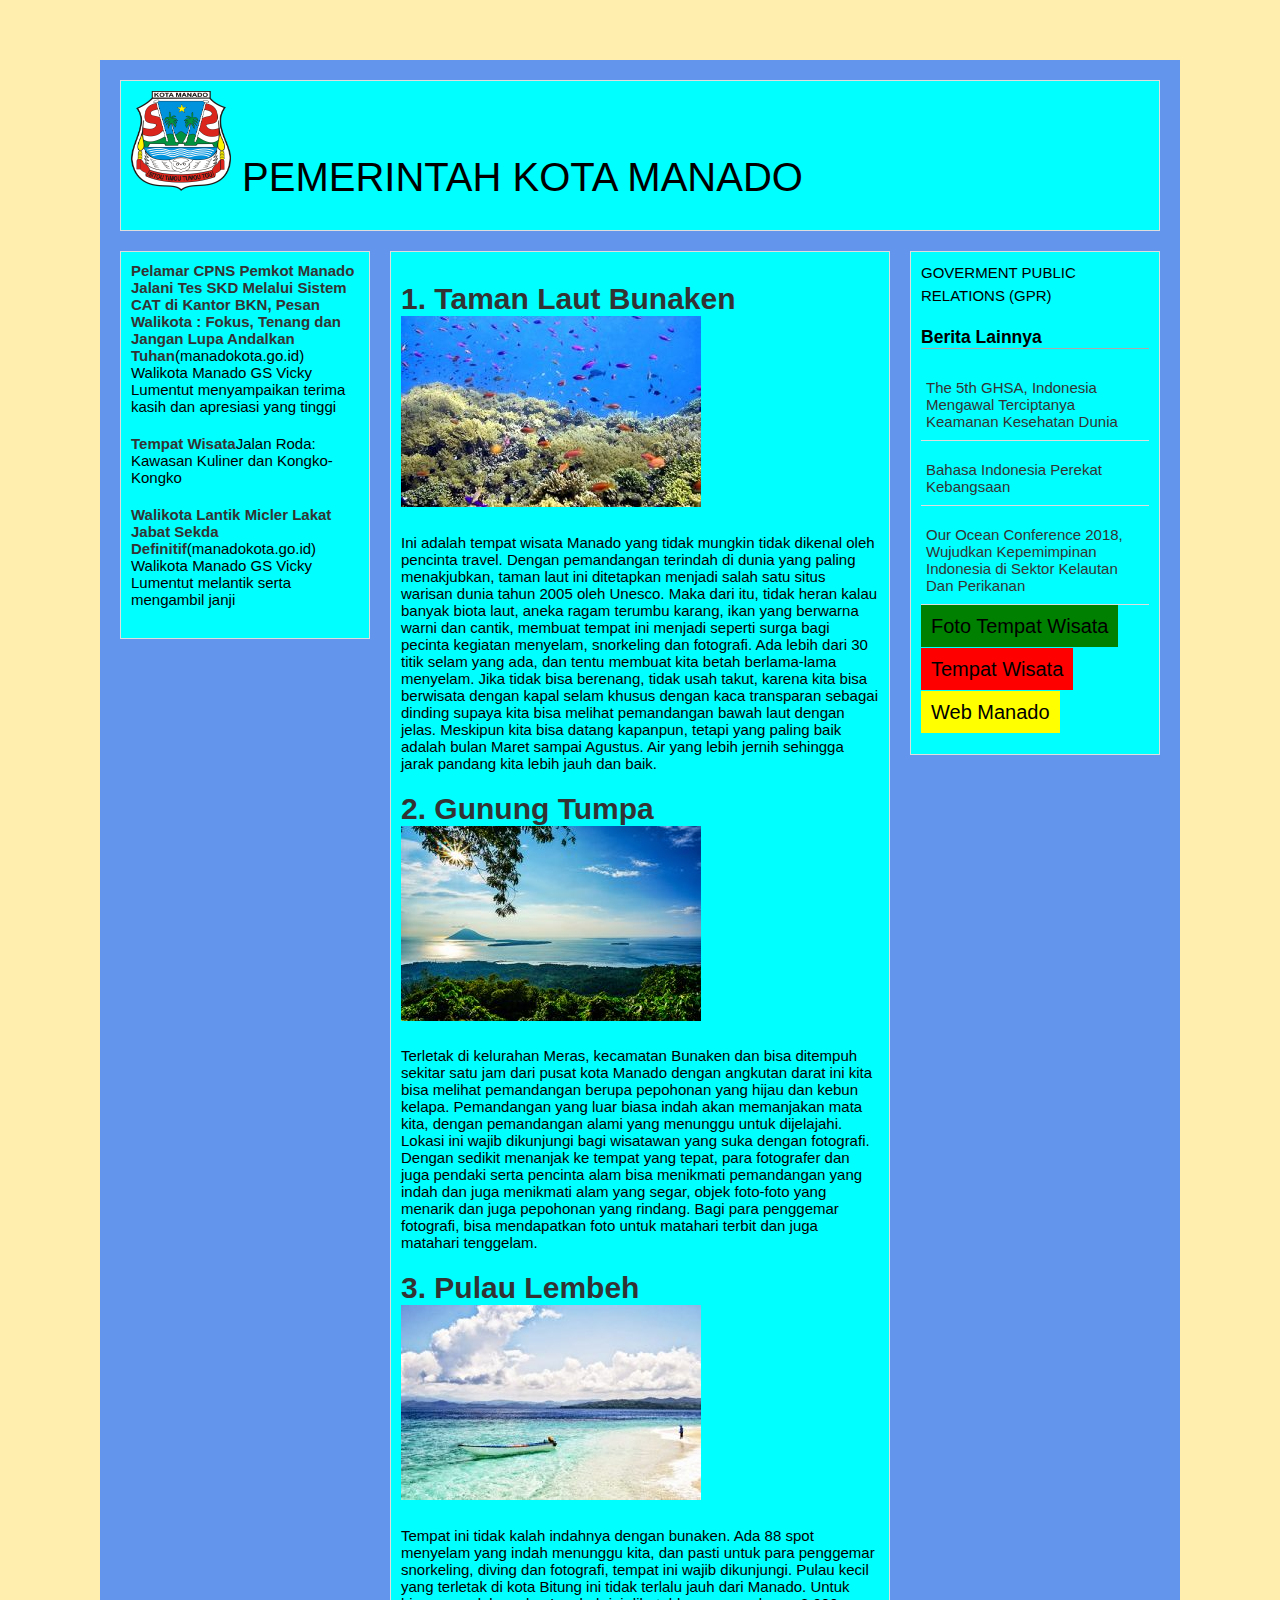
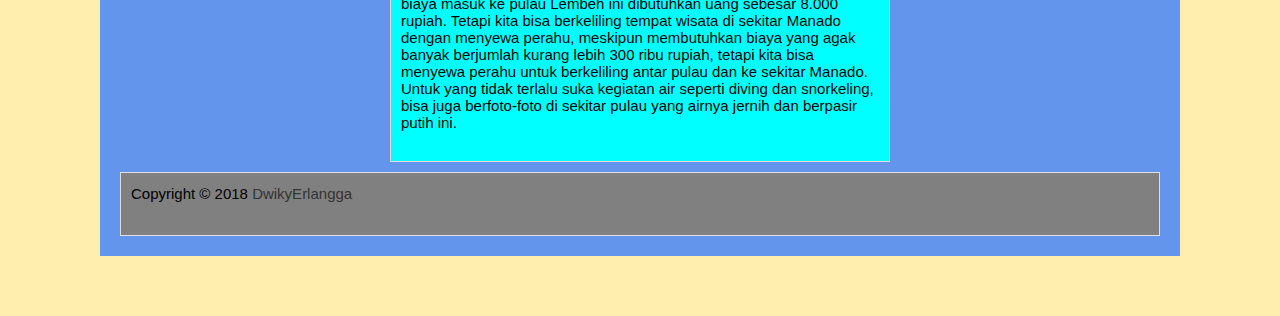
<file: Galeri.html>
<!DOCTYPE html>
<html lang="en">
<head>
	<meta charset="UTF-8">
	<title>Web Government</title>
	<meta name="viewport" content="width=device-width, initial-scale=1.0">
	<link rel="stylesheet" href="ssss.css">
</head>
<body>
	

<div class="container">
	
        <div class="header">
                <img src="logo.png" width="100px" height="100px" alt="">
                PEMERINTAH
                KOTA MANADO</P>
        </div> <!--/ .header -->

	<div class="main">
		
		<div class="left">
                <strong><a href="index.html" target="_blank">Pelamar CPNS Pemkot Manado Jalani Tes SKD Melalui Sistem CAT di Kantor BKN, Pesan Walikota : Fokus, Tenang dan Jangan Lupa Andalkan Tuhan</a></strong>(manadokota.go.id) Walikota Manado GS Vicky Lumentut menyampaikan terima kasih dan apresiasi yang tinggi</p>
			<strong><a href="Tempatwisata.html" target="_blank">Tempat Wisata</a></strong>Jalan Roda: Kawasan Kuliner dan Kongko-Kongko</p>
            <strong><a href="index3.html" target="_blank">Walikota Lantik Micler Lakat Jabat Sekda Definitif</a></strong>(manadokota.go.id) Walikota Manado GS Vicky Lumentut melantik serta mengambil janji</p>
        </div> <!--/ .header -->

		<div class="middle">
            <p><a > <h1>1. Taman Laut Bunaken</h1></a>
                <p><img src="bunaken.jpg" alt=""></p> Ini adalah tempat wisata Manado yang tidak mungkin tidak dikenal oleh pencinta travel. Dengan pemandangan terindah di dunia yang paling menakjubkan, taman laut ini ditetapkan menjadi salah satu situs warisan dunia tahun 2005 oleh Unesco. Maka dari itu, tidak heran kalau banyak biota laut, aneka ragam terumbu karang, ikan yang berwarna warni dan cantik, membuat tempat ini menjadi seperti surga bagi pecinta kegiatan menyelam, snorkeling dan fotografi.

                Ada lebih dari 30 titik selam yang ada, dan tentu membuat kita betah berlama-lama menyelam. Jika tidak bisa berenang, tidak usah takut, karena kita bisa berwisata dengan kapal selam khusus dengan kaca transparan sebagai dinding supaya kita bisa melihat pemandangan bawah laut dengan jelas. Meskipun kita bisa datang kapanpun, tetapi yang paling baik adalah bulan Maret sampai Agustus. Air yang lebih jernih sehingga jarak pandang kita lebih jauh dan baik.
            </p>
            <p><a > <h1>2. Gunung Tumpa</h1></a>
                <p><img src="gunungtumpa.jpg" alt=""></p> Terletak di kelurahan Meras, kecamatan Bunaken dan bisa ditempuh sekitar satu jam dari pusat kota Manado dengan angkutan darat ini kita bisa melihat pemandangan berupa pepohonan yang hijau dan kebun kelapa. Pemandangan yang luar biasa indah akan memanjakan mata kita, dengan pemandangan alami yang menunggu untuk dijelajahi.

                Lokasi ini wajib dikunjungi bagi wisatawan yang suka dengan fotografi. Dengan sedikit menanjak ke tempat yang tepat, para fotografer dan juga pendaki serta pencinta alam bisa menikmati pemandangan yang indah dan juga menikmati alam yang segar, objek foto-foto yang menarik dan juga pepohonan yang rindang. Bagi para penggemar fotografi, bisa mendapatkan foto untuk matahari terbit dan juga matahari tenggelam.     
             </p>
             <p><a > <h1>3. Pulau Lembeh</h1></a>
                <p><img src="pulaulembeh.jpg" alt=""></p>Tempat ini tidak kalah indahnya dengan bunaken. Ada 88 spot menyelam yang indah menunggu kita, dan pasti untuk para penggemar snorkeling, diving dan fotografi, tempat ini wajib dikunjungi. Pulau kecil yang terletak di kota Bitung ini tidak terlalu jauh dari Manado. Untuk biaya masuk ke pulau Lembeh ini dibutuhkan uang sebesar 8.000 rupiah.

                Tetapi kita bisa berkeliling tempat wisata di sekitar Manado dengan menyewa perahu, meskipun membutuhkan biaya yang agak banyak berjumlah kurang lebih 300 ribu rupiah, tetapi kita bisa menyewa perahu untuk berkeliling antar pulau dan ke sekitar Manado. Untuk yang tidak terlalu suka kegiatan air seperti diving dan snorkeling, bisa juga berfoto-foto di sekitar pulau yang airnya jernih dan berpasir putih ini.
            </p>
             
            	</div> <!--/ .middle -->

		<div class="right">
			<p>GOVERMENT PUBLIC RELATIONS (GPR)</p>
			<h3>Berita Lainnya</h3>
			<p>
                <ul>
					<li><a href="index4.html">The 5th GHSA, Indonesia Mengawal Terciptanya Keamanan Kesehatan Dunia</a></li>
					<li><a href="index5.html">Bahasa Indonesia Perekat Kebangsaan</a></li>
					<li><a href="index6.html">Our Ocean Conference 2018, Wujudkan Kepemimpinan Indonesia di Sektor Kelautan Dan Perikanan</a></li>
			</ul>
			<div class="flex">
				<a href="Galeri.html" class="galeri">Foto Tempat Wisata</a></p>
				<a href="Tempatwisata.html" class="galeri">Tempat Wisata</a></p>
				<a href="http://www.manadokota.go.id/" class="galeri">Web Manado</a>
			</div>
			</p>
		</div> <!--/ .right -->

	</div> <!--/ .main -->

	<div class="footer">
		<p>Copyright &copy; 2018 <a href="http://www.tutorial-webdesign.com">DwikyErlangga</a></p>
	</div> <!--/ .footer -->
 
</div>

</body>
</html>
</file>
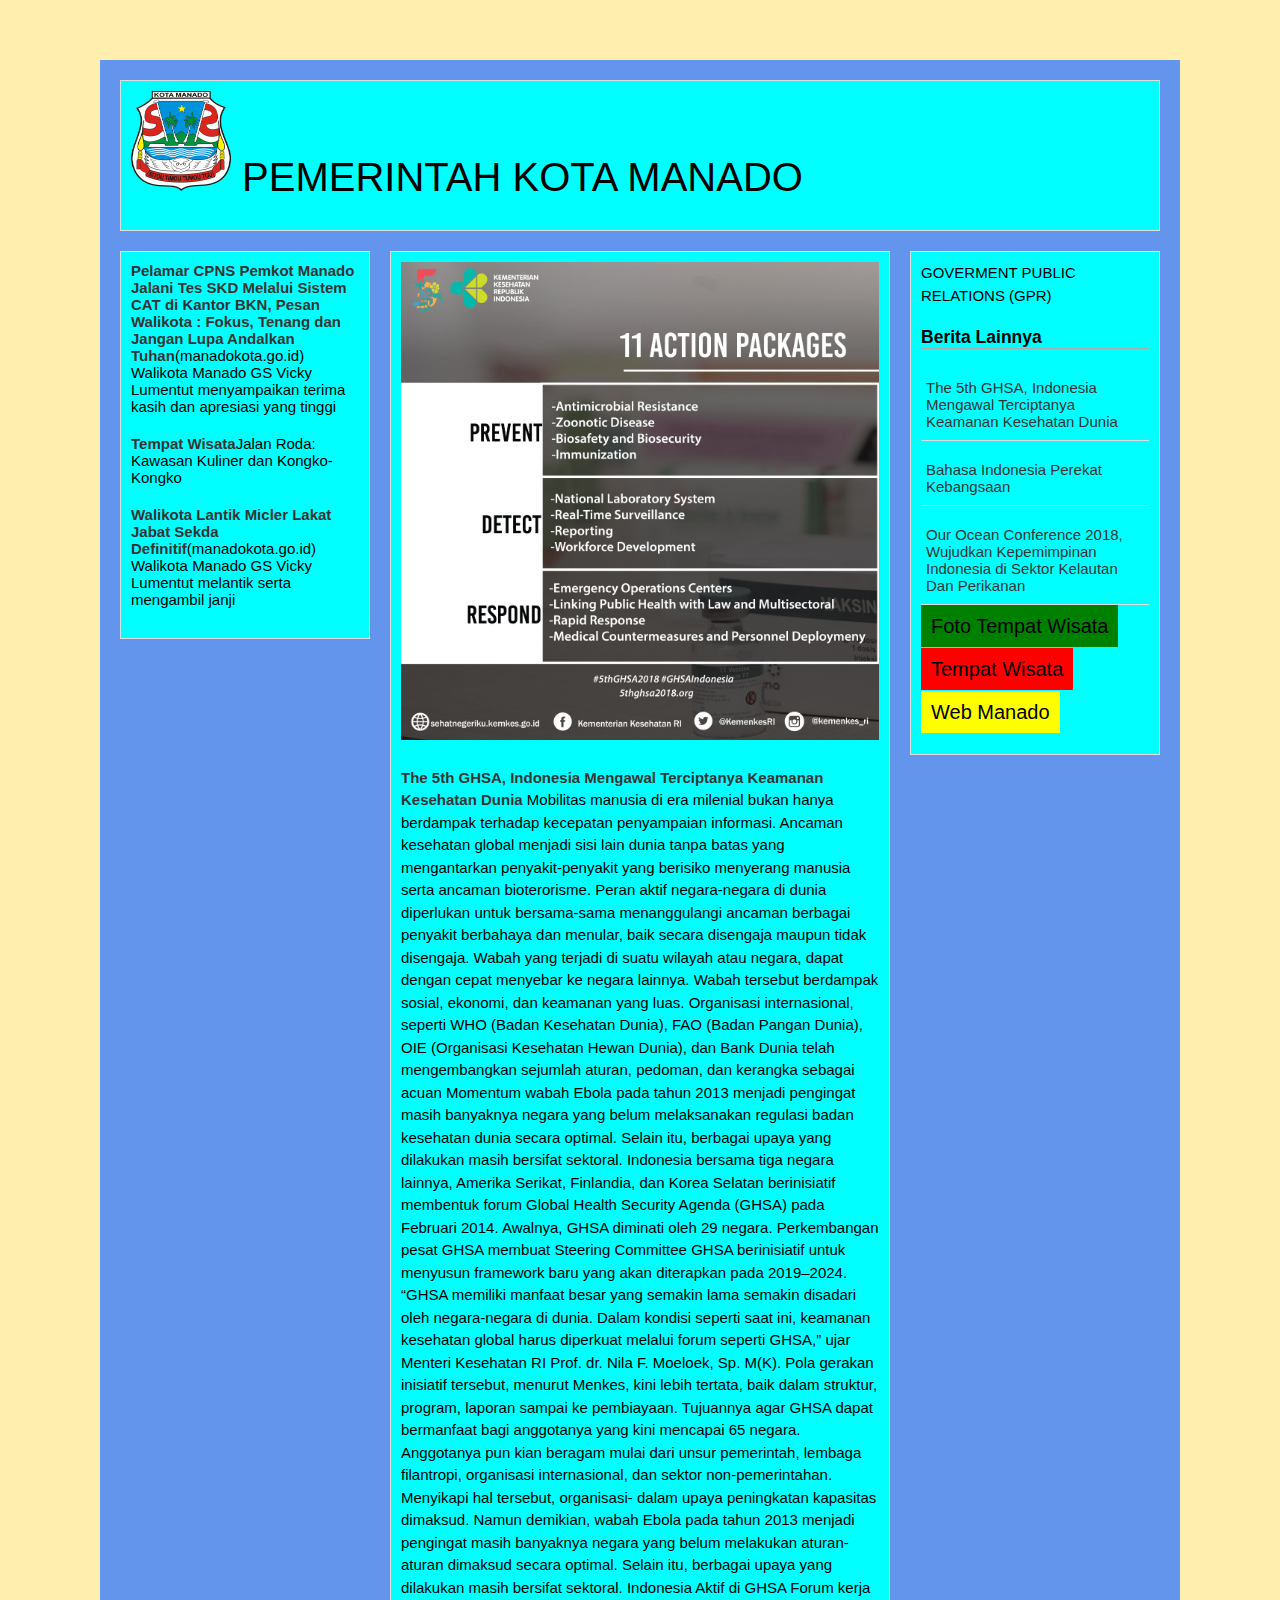
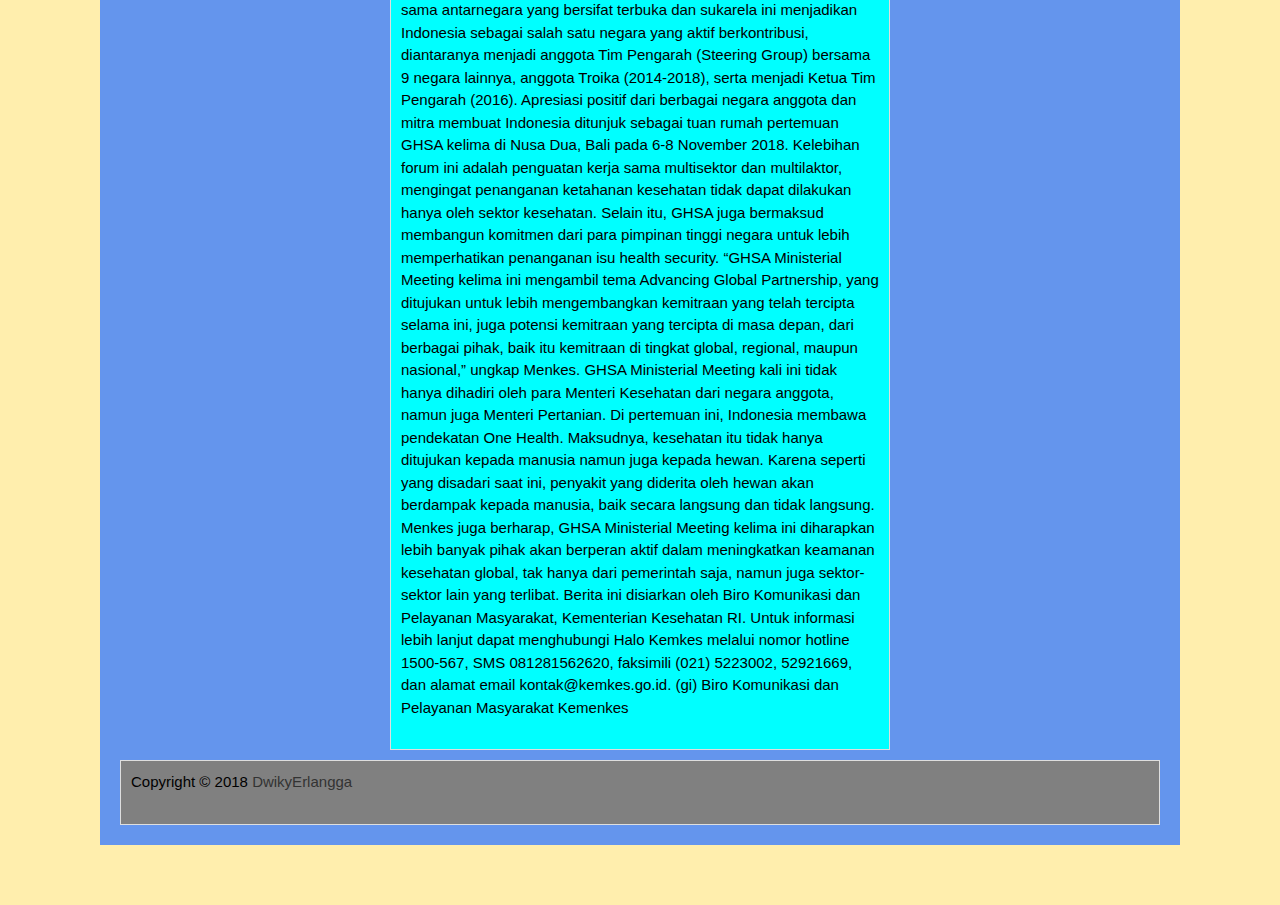
<file: index4.html>
<!DOCTYPE html>
<html lang="en">
<head>
	<meta charset="UTF-8">
	<title>Web Government</title>
	<meta name="viewport" content="width=device-width, initial-scale=1.0">
	<link rel="stylesheet" href="ssss.css">
</head>
<body>
	

<div class="container">
	
        <div class="header">
                <img src="logo.png" width="100px" height="100px" alt="">
                PEMERINTAH
                KOTA MANADO</P>
        </div> <!--/ .header -->

	<div class="main">
		
		<div class="left">
                <strong><a href="index.html" target="_blank">Pelamar CPNS Pemkot Manado Jalani Tes SKD Melalui Sistem CAT di Kantor BKN, Pesan Walikota : Fokus, Tenang dan Jangan Lupa Andalkan Tuhan</a></strong>(manadokota.go.id) Walikota Manado GS Vicky Lumentut menyampaikan terima kasih dan apresiasi yang tinggi</p>
			<strong><a href="Tempatwisata.html" target="_blank">Tempat Wisata</a></strong>Jalan Roda: Kawasan Kuliner dan Kongko-Kongko</p>
            <strong><a href="index3.html" target="_blank">Walikota Lantik Micler Lakat Jabat Sekda Definitif</a></strong>(manadokota.go.id) Walikota Manado GS Vicky Lumentut melantik serta mengambil janji</p>
        </div> <!--/ .header -->

		<div class="middle">
				<p><img src="Foto5.jpeg" alt=""></p>
			<p><a href="index4.html">The 5th GHSA, Indonesia Mengawal Terciptanya Keamanan Kesehatan Dunia</a> Mobilitas manusia di era milenial bukan hanya berdampak terhadap kecepatan penyampaian informasi. Ancaman kesehatan global menjadi sisi lain dunia tanpa batas yang mengantarkan penyakit-penyakit yang berisiko menyerang manusia serta ancaman bioterorisme.

                Peran aktif negara-negara di dunia diperlukan untuk bersama-sama menanggulangi ancaman berbagai penyakit berbahaya dan menular, baik secara disengaja maupun  tidak disengaja. Wabah yang terjadi di suatu wilayah atau negara, dapat dengan cepat menyebar ke negara lainnya.
                
                Wabah tersebut berdampak sosial, ekonomi, dan keamanan yang luas. Organisasi internasional, seperti WHO (Badan Kesehatan Dunia), FAO (Badan Pangan Dunia), OIE (Organisasi Kesehatan Hewan Dunia), dan Bank Dunia telah mengembangkan sejumlah aturan, pedoman, dan kerangka sebagai acuan
                
                Momentum wabah Ebola pada tahun 2013 menjadi pengingat masih banyaknya negara yang belum melaksanakan regulasi badan kesehatan dunia secara optimal. Selain itu, berbagai upaya yang dilakukan masih bersifat sektoral.
                
                Indonesia bersama tiga negara lainnya, Amerika Serikat, Finlandia, dan Korea Selatan berinisiatif membentuk forum Global Health Security Agenda (GHSA) pada Februari 2014. Awalnya, GHSA diminati oleh 29 negara. Perkembangan pesat GHSA membuat  Steering Committee GHSA berinisiatif untuk menyusun  framework baru yang akan diterapkan  pada 2019–2024.
                
                “GHSA memiliki manfaat besar yang semakin lama semakin disadari oleh negara-negara di dunia. Dalam kondisi seperti saat ini, keamanan kesehatan global harus diperkuat melalui forum seperti GHSA,” ujar Menteri Kesehatan RI Prof. dr. Nila F. Moeloek, Sp. M(K).
                
                Pola gerakan inisiatif tersebut, menurut Menkes, kini lebih tertata, baik dalam struktur, program, laporan sampai ke pembiayaan. Tujuannya agar GHSA dapat bermanfaat bagi anggotanya yang kini mencapai 65 negara. Anggotanya pun kian beragam mulai dari unsur pemerintah, lembaga filantropi, organisasi internasional, dan sektor non-pemerintahan.
                
                Menyikapi hal tersebut, organisasi- dalam upaya peningkatan kapasitas dimaksud. Namun demikian, wabah Ebola pada tahun 2013 menjadi pengingat masih banyaknya negara yang belum melakukan aturan-aturan dimaksud secara optimal. Selain itu, berbagai upaya yang dilakukan masih bersifat sektoral.
                
                 
                
                 
                
                Indonesia Aktif di GHSA
                
                Forum kerja sama antarnegara yang bersifat terbuka dan sukarela ini menjadikan Indonesia sebagai salah satu negara yang aktif berkontribusi, diantaranya menjadi anggota Tim Pengarah (Steering Group) bersama 9 negara lainnya, anggota Troika (2014-2018), serta menjadi Ketua Tim Pengarah (2016).
                
                Apresiasi positif dari berbagai negara anggota dan mitra membuat Indonesia ditunjuk sebagai tuan rumah pertemuan GHSA kelima di Nusa Dua, Bali pada 6-8 November 2018.
                
                Kelebihan forum ini adalah penguatan kerja sama multisektor dan multilaktor, mengingat penanganan ketahanan kesehatan tidak dapat dilakukan hanya oleh sektor kesehatan. Selain itu, GHSA juga bermaksud membangun komitmen dari para pimpinan tinggi negara untuk lebih memperhatikan penanganan isu health security.
                
                “GHSA Ministerial Meeting kelima ini mengambil tema Advancing Global Partnership, yang ditujukan untuk lebih mengembangkan kemitraan  yang telah tercipta selama ini, juga potensi kemitraan yang tercipta di masa depan, dari berbagai pihak, baik itu kemitraan  di tingkat global, regional, maupun  nasional,” ungkap Menkes.
                
                GHSA Ministerial Meeting kali ini tidak hanya dihadiri oleh para Menteri Kesehatan dari negara anggota, namun juga Menteri Pertanian.  Di pertemuan ini, Indonesia membawa pendekatan One Health. Maksudnya, kesehatan itu tidak hanya ditujukan kepada manusia namun juga kepada hewan. Karena seperti yang disadari saat ini, penyakit yang diderita oleh hewan akan berdampak kepada manusia, baik secara langsung dan tidak langsung.
                
                Menkes juga berharap, GHSA Ministerial Meeting kelima ini diharapkan lebih banyak pihak akan berperan aktif dalam meningkatkan keamanan kesehatan global, tak hanya dari pemerintah saja, namun juga sektor-sektor lain yang terlibat.
                
                Berita ini disiarkan oleh Biro Komunikasi dan Pelayanan Masyarakat, Kementerian Kesehatan RI. Untuk informasi lebih lanjut dapat menghubungi Halo Kemkes melalui nomor hotline 1500-567, SMS 081281562620, faksimili (021) 5223002, 52921669, dan alamat email kontak@kemkes.go.id. (gi)
                
                Biro Komunikasi dan Pelayanan Masyarakat Kemenkes
		</div> <!--/ .middle -->

		<div class="right">
			<p>GOVERMENT PUBLIC RELATIONS (GPR)</p>
			<h3>Berita Lainnya</h3>
			<p>
                <ul>
					<li><a href="index4.html">The 5th GHSA, Indonesia Mengawal Terciptanya Keamanan Kesehatan Dunia</a></li>
					<li><a href="index5.html">Bahasa Indonesia Perekat Kebangsaan</a></li>
					<li><a href="index6.html">Our Ocean Conference 2018, Wujudkan Kepemimpinan Indonesia di Sektor Kelautan Dan Perikanan</a></li>
                        </ul>
                        <div class="flex">
				<a href="Galeri.html" class="galeri">Foto Tempat Wisata</a></p>
				<a href="Tempatwisata.html" class="galeri">Tempat Wisata</a></p>
				<a href="http://www.manadokota.go.id/" class="galeri">Web Manado</a>
			</div>
			</p>
		</div> <!--/ .right -->

	</div> <!--/ .main -->

	<div class="footer">
		<p>Copyright &copy; 2018 <a href="http://www.tutorial-webdesign.com">DwikyErlangga</a></p>
	</div> <!--/ .footer -->
 
</div>

</body>
</html>
</file>
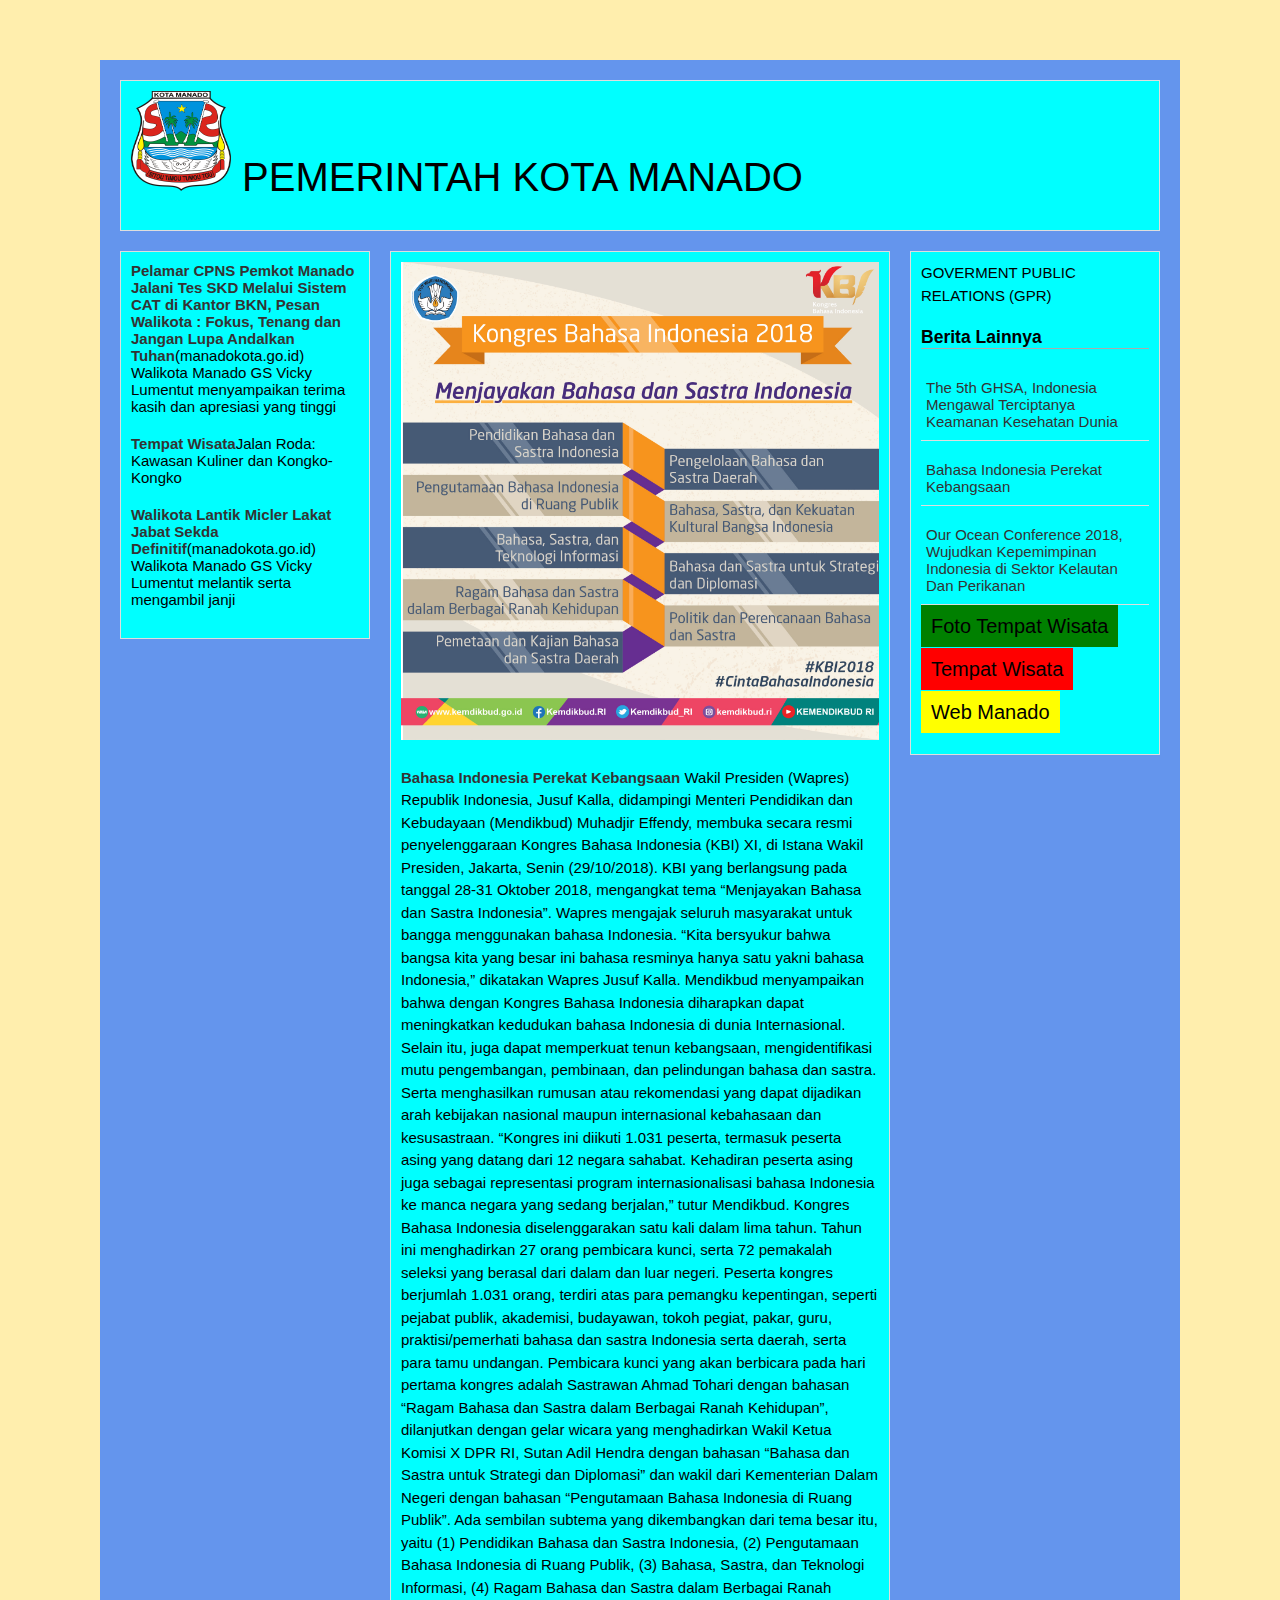
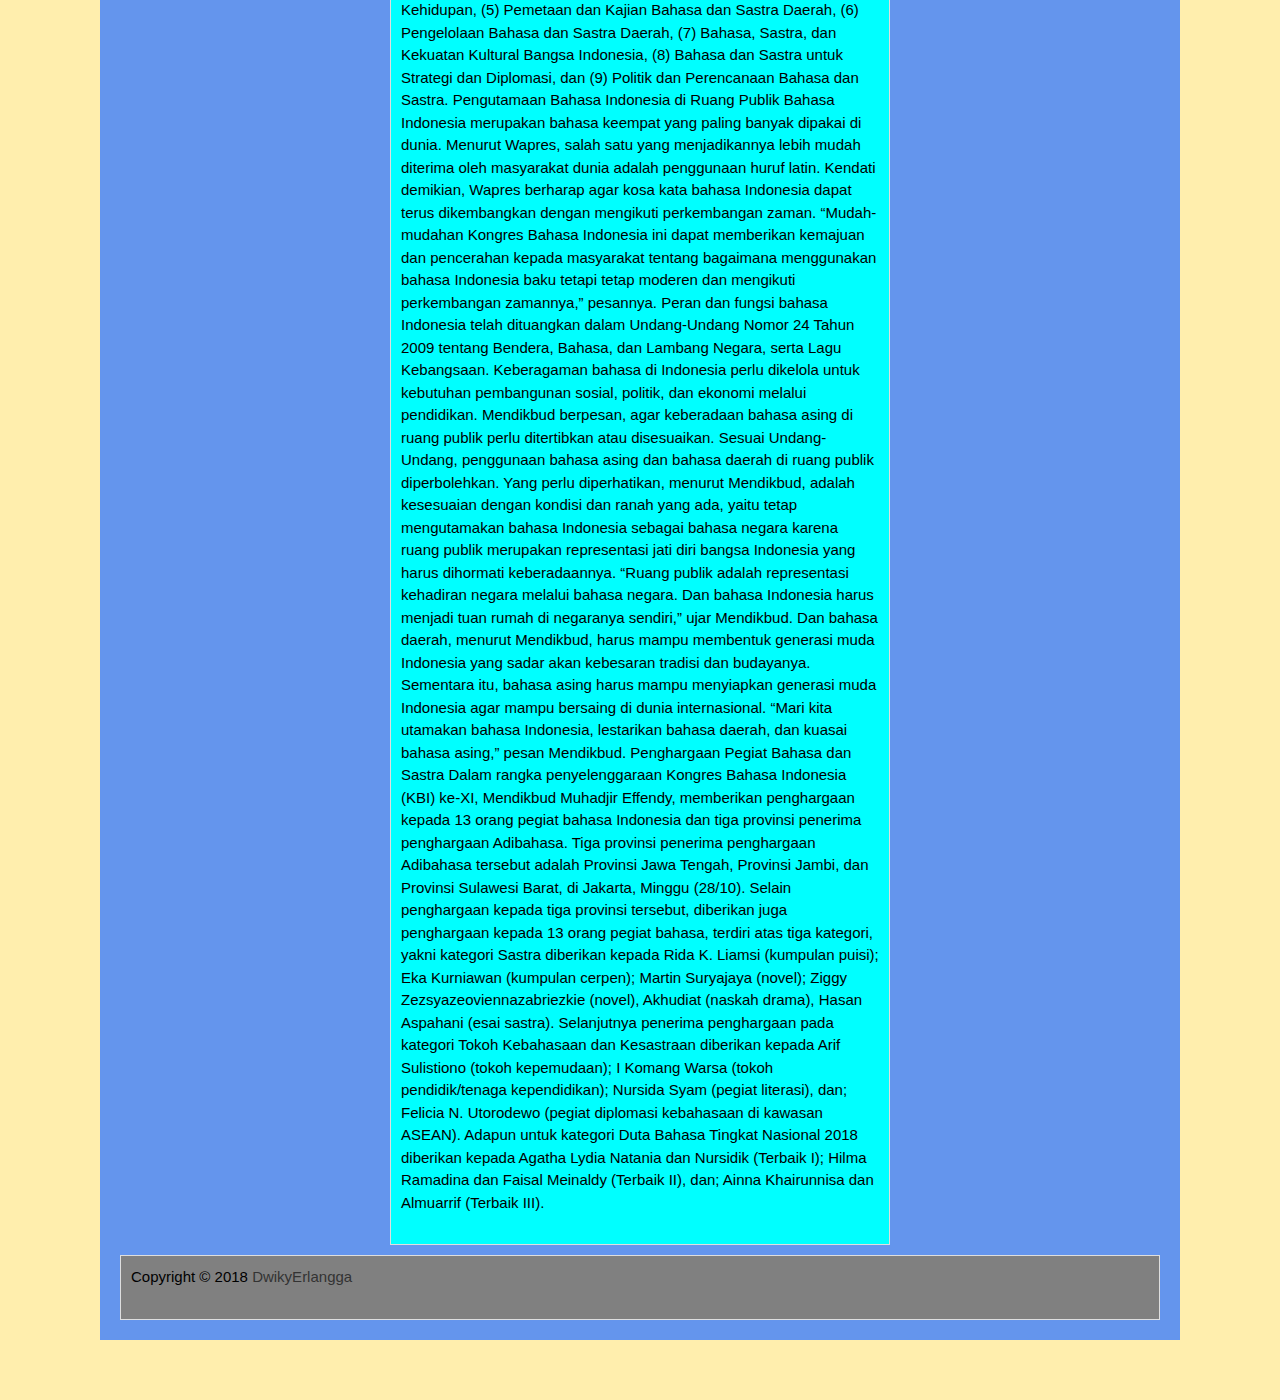
<file: index5.html>
<!DOCTYPE html>
<html lang="en">
<head>
	<meta charset="UTF-8">
	<title>Web Government</title>
	<meta name="viewport" content="width=device-width, initial-scale=1.0">
	<link rel="stylesheet" href="ssss.css">
</head>
<body>
	

<div class="container">
	
        <div class="header">
                <img src="logo.png" width="100px" height="100px" alt="">
                PEMERINTAH
                KOTA MANADO</P>
        </div> <!--/ .header -->

	<div class="main">
		
		<div class="left">
                <strong><a href="index.html" target="_blank">Pelamar CPNS Pemkot Manado Jalani Tes SKD Melalui Sistem CAT di Kantor BKN, Pesan Walikota : Fokus, Tenang dan Jangan Lupa Andalkan Tuhan</a></strong>(manadokota.go.id) Walikota Manado GS Vicky Lumentut menyampaikan terima kasih dan apresiasi yang tinggi</p>
			<strong><a href="Tempatwisata.html" target="_blank">Tempat Wisata</a></strong>Jalan Roda: Kawasan Kuliner dan Kongko-Kongko</p>
            <strong><a href="index3.html" target="_blank">Walikota Lantik Micler Lakat Jabat Sekda Definitif</a></strong>(manadokota.go.id) Walikota Manado GS Vicky Lumentut melantik serta mengambil janji</p>
        </div> <!--/ .header -->

		<div class="middle">
				<p><img src="Foto6.jpg" alt=""></p>
			<p><a href="index5.html">Bahasa Indonesia Perekat Kebangsaan</a> Wakil Presiden (Wapres) Republik Indonesia, Jusuf Kalla, didampingi Menteri Pendidikan dan Kebudayaan (Mendikbud) Muhadjir Effendy, membuka secara resmi penyelenggaraan Kongres Bahasa Indonesia (KBI) XI, di Istana Wakil Presiden, Jakarta, Senin (29/10/2018). KBI yang berlangsung pada tanggal 28-31 Oktober 2018, mengangkat tema “Menjayakan Bahasa dan Sastra Indonesia”. Wapres mengajak seluruh masyarakat untuk bangga menggunakan bahasa Indonesia.

                “Kita bersyukur bahwa bangsa kita yang besar ini bahasa resminya hanya satu yakni bahasa Indonesia,” dikatakan Wapres Jusuf Kalla.
                
                Mendikbud menyampaikan bahwa dengan Kongres Bahasa Indonesia diharapkan dapat meningkatkan kedudukan bahasa Indonesia di dunia Internasional. Selain itu, juga dapat memperkuat tenun kebangsaan, mengidentifikasi mutu pengembangan, pembinaan, dan pelindungan bahasa dan sastra. Serta menghasilkan rumusan atau rekomendasi yang dapat dijadikan arah kebijakan nasional maupun internasional kebahasaan dan kesusastraan.
                
                “Kongres ini diikuti 1.031 peserta, termasuk peserta asing yang datang dari 12 negara sahabat. Kehadiran peserta asing juga sebagai representasi program internasionalisasi bahasa Indonesia ke manca negara yang sedang berjalan,” tutur Mendikbud.
                
                Kongres Bahasa Indonesia diselenggarakan satu kali dalam lima tahun. Tahun ini menghadirkan 27 orang pembicara kunci, serta 72 pemakalah seleksi yang berasal dari dalam dan luar negeri. Peserta kongres berjumlah 1.031 orang, terdiri atas para pemangku kepentingan, seperti pejabat publik, akademisi, budayawan, tokoh pegiat, pakar, guru, praktisi/pemerhati bahasa dan sastra Indonesia serta daerah, serta para tamu undangan.
                
                Pembicara kunci yang akan berbicara pada hari pertama kongres adalah Sastrawan Ahmad Tohari dengan bahasan “Ragam Bahasa dan Sastra dalam Berbagai Ranah Kehidupan”, dilanjutkan dengan gelar wicara yang menghadirkan Wakil Ketua Komisi X DPR RI, Sutan Adil Hendra dengan bahasan “Bahasa dan Sastra untuk Strategi dan Diplomasi” dan wakil dari Kementerian Dalam Negeri dengan bahasan “Pengutamaan Bahasa Indonesia di Ruang Publik”.
                
                Ada sembilan subtema yang dikembangkan dari tema besar itu, yaitu (1) Pendidikan Bahasa dan Sastra Indonesia, (2) Pengutamaan Bahasa Indonesia di Ruang Publik, (3) Bahasa, Sastra, dan Teknologi Informasi, (4) Ragam Bahasa dan Sastra dalam Berbagai Ranah Kehidupan, (5) Pemetaan dan Kajian Bahasa dan Sastra Daerah, (6) Pengelolaan Bahasa dan Sastra Daerah, (7) Bahasa, Sastra, dan Kekuatan Kultural Bangsa Indonesia, (8) Bahasa dan Sastra untuk Strategi dan Diplomasi, dan (9) Politik dan Perencanaan Bahasa dan Sastra.
                
                 
                
                Pengutamaan Bahasa Indonesia di Ruang Publik
                
                Bahasa Indonesia merupakan bahasa keempat yang paling banyak dipakai di dunia. Menurut Wapres, salah satu yang menjadikannya lebih mudah diterima oleh masyarakat dunia adalah penggunaan huruf latin. Kendati demikian, Wapres berharap agar kosa kata bahasa Indonesia dapat terus dikembangkan dengan mengikuti perkembangan zaman. “Mudah-mudahan Kongres Bahasa Indonesia ini dapat memberikan kemajuan dan pencerahan kepada masyarakat tentang bagaimana menggunakan bahasa Indonesia baku tetapi tetap moderen dan mengikuti perkembangan zamannya,” pesannya.
                
                Peran dan fungsi bahasa Indonesia telah dituangkan dalam Undang-Undang Nomor 24 Tahun 2009 tentang Bendera, Bahasa, dan Lambang Negara, serta Lagu Kebangsaan. Keberagaman bahasa di Indonesia perlu dikelola untuk kebutuhan pembangunan sosial, politik, dan ekonomi melalui pendidikan. Mendikbud berpesan, agar keberadaan bahasa asing di ruang publik perlu ditertibkan atau disesuaikan.
                
                Sesuai Undang-Undang, penggunaan bahasa asing dan bahasa daerah di ruang publik diperbolehkan. Yang perlu diperhatikan, menurut Mendikbud, adalah kesesuaian dengan kondisi dan ranah yang ada, yaitu tetap mengutamakan bahasa Indonesia sebagai bahasa negara karena ruang publik merupakan representasi jati diri bangsa Indonesia yang harus dihormati keberadaannya. “Ruang publik adalah representasi kehadiran negara melalui bahasa negara. Dan bahasa Indonesia harus menjadi tuan rumah di negaranya sendiri,” ujar Mendikbud.
                
                Dan bahasa daerah, menurut Mendikbud, harus mampu membentuk generasi muda Indonesia yang sadar akan kebesaran tradisi dan budayanya. Sementara itu, bahasa asing harus mampu menyiapkan generasi muda Indonesia agar mampu bersaing di dunia internasional.
                
                “Mari kita utamakan bahasa Indonesia, lestarikan bahasa daerah, dan kuasai bahasa asing,” pesan Mendikbud.
                
                 
                
                Penghargaan Pegiat Bahasa dan Sastra
                
                Dalam rangka penyelenggaraan Kongres Bahasa Indonesia (KBI) ke-XI, Mendikbud Muhadjir Effendy, memberikan penghargaan kepada 13 orang pegiat bahasa Indonesia dan tiga provinsi penerima penghargaan Adibahasa. Tiga provinsi penerima penghargaan Adibahasa tersebut adalah Provinsi Jawa Tengah, Provinsi Jambi, dan Provinsi Sulawesi Barat, di Jakarta, Minggu (28/10). 
                
                Selain penghargaan kepada tiga provinsi tersebut, diberikan juga penghargaan kepada 13 orang pegiat bahasa, terdiri atas tiga kategori, yakni kategori Sastra diberikan kepada Rida K. Liamsi (kumpulan puisi); Eka Kurniawan (kumpulan cerpen); Martin Suryajaya (novel); Ziggy Zezsyazeoviennazabriezkie (novel), Akhudiat (naskah drama), Hasan Aspahani (esai sastra).
                
                Selanjutnya penerima penghargaan pada kategori Tokoh Kebahasaan dan Kesastraan diberikan kepada Arif Sulistiono (tokoh kepemudaan); I Komang Warsa (tokoh pendidik/tenaga kependidikan); Nursida Syam (pegiat literasi), dan; Felicia N. Utorodewo (pegiat diplomasi kebahasaan di kawasan ASEAN). Adapun untuk kategori Duta Bahasa Tingkat Nasional 2018 diberikan kepada Agatha Lydia Natania dan Nursidik (Terbaik I); Hilma Ramadina dan Faisal Meinaldy (Terbaik II), dan; Ainna Khairunnisa dan Almuarrif (Terbaik III).
		</div> <!--/ .middle -->

		<div class="right">
			<p>GOVERMENT PUBLIC RELATIONS (GPR)</p>
			<h3>Berita Lainnya</h3>
			<p>
                <ul>
					<li><a href="index4.html">The 5th GHSA, Indonesia Mengawal Terciptanya Keamanan Kesehatan Dunia</a></li>
					<li><a href="index5.html">Bahasa Indonesia Perekat Kebangsaan</a></li>
					<li><a href="index6.html">Our Ocean Conference 2018, Wujudkan Kepemimpinan Indonesia di Sektor Kelautan Dan Perikanan</a></li>
                        </ul>
                        <div class="flex">
				<a href="Galeri.html" class="galeri">Foto Tempat Wisata</a></p>
				<a href="Tempatwisata.html" class="galeri">Tempat Wisata</a></p>
				<a href="http://www.manadokota.go.id/" class="galeri">Web Manado</a>
			</div>
			</p>
		</div> <!--/ .right -->

	</div> <!--/ .main -->

	<div class="footer">
		<p>Copyright &copy; 2018 <a href="http://www.tutorial-webdesign.com">DwikyErlangga</a></p>
	</div> <!--/ .footer -->
 
</div>

</body>
</html>
</file>
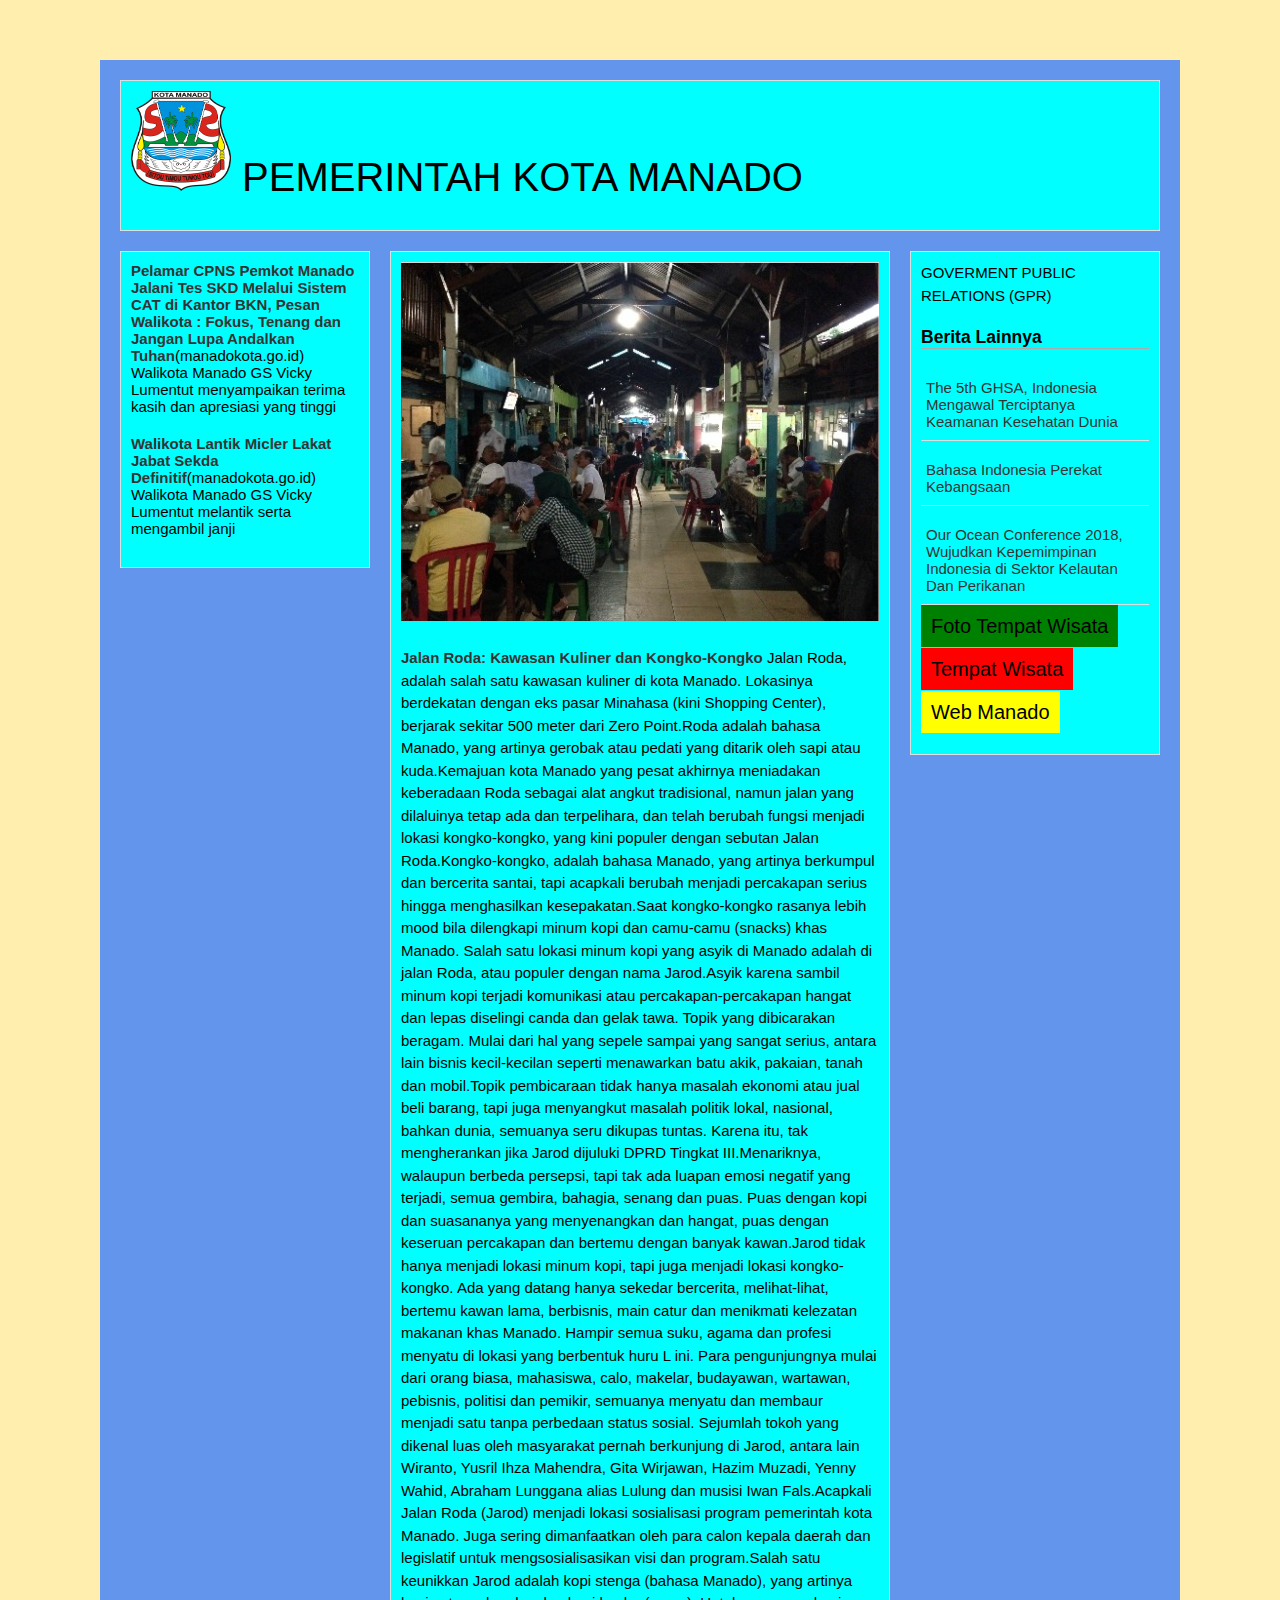
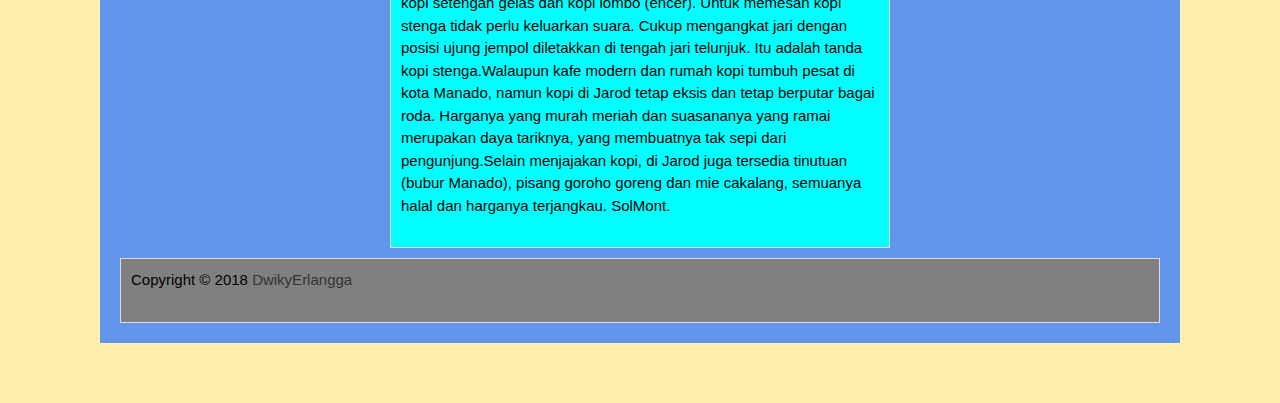
<file: Tempatwisata.html>
<!DOCTYPE html>
<html lang="en">
<head>
	<meta charset="UTF-8">
	<title>Web Government</title>
	<meta name="viewport" content="width=device-width, initial-scale=1.0">
	<link rel="stylesheet" href="ssss.css">
</head>
<body>
	

<div class="container">
	
        <div class="header">
                <img src="logo.png" width="100px" height="100px" alt="">
                PEMERINTAH
                KOTA MANADO</P>
        </div> <!--/ .header -->

	<div class="main">
		
		<div class="left">
            <strong><a href="index.html" target="_blank">Pelamar CPNS Pemkot Manado Jalani Tes SKD Melalui Sistem CAT di Kantor BKN, Pesan Walikota : Fokus, Tenang dan Jangan Lupa Andalkan Tuhan</a></strong>(manadokota.go.id) Walikota Manado GS Vicky Lumentut menyampaikan terima kasih dan apresiasi yang tinggi</p>
            <strong><a href="index3.html" target="_blank">Walikota Lantik Micler Lakat Jabat Sekda Definitif</a></strong>(manadokota.go.id) Walikota Manado GS Vicky Lumentut melantik serta mengambil janji</p>
		</div> <!--/ .header -->

		<div class="middle">
			<p><img src="Foto4.jpeg" alt=""></p>
			<p><strong><a href="index2.html" target="_blank">Jalan Roda: Kawasan Kuliner dan Kongko-Kongko</a></strong> 
                Jalan Roda, adalah salah satu kawasan kuliner di kota Manado. Lokasinya berdekatan dengan eks pasar Minahasa (kini Shopping Center), berjarak sekitar 500 meter dari Zero Point.Roda adalah bahasa Manado, 
                yang artinya gerobak atau pedati yang ditarik oleh sapi atau kuda.Kemajuan kota Manado yang pesat akhirnya meniadakan keberadaan Roda sebagai alat angkut tradisional, namun jalan yang dilaluinya tetap
                ada dan terpelihara, dan telah berubah fungsi menjadi lokasi kongko-kongko, yang kini populer dengan sebutan Jalan Roda.Kongko-kongko, adalah bahasa Manado, yang artinya berkumpul dan bercerita santai,
                tapi acapkali berubah menjadi percakapan serius hingga menghasilkan kesepakatan.Saat kongko-kongko rasanya lebih mood bila dilengkapi minum kopi dan camu-camu (snacks) khas Manado. Salah satu lokasi
                minum kopi yang asyik di Manado adalah di jalan Roda, atau populer dengan nama Jarod.Asyik karena sambil minum kopi terjadi komunikasi atau percakapan-percakapan hangat dan lepas diselingi canda dan
                gelak tawa. Topik yang dibicarakan beragam. Mulai dari hal yang sepele sampai yang sangat serius, antara lain bisnis kecil-kecilan seperti menawarkan batu akik, pakaian, tanah dan mobil.Topik pembicaraan 
                tidak hanya masalah ekonomi atau jual beli barang, tapi juga menyangkut masalah politik lokal, nasional, bahkan dunia, semuanya seru dikupas tuntas. Karena itu, tak mengherankan jika Jarod dijuluki DPRD
                Tingkat III.Menariknya, walaupun berbeda persepsi, tapi tak ada luapan emosi negatif yang terjadi, semua gembira, bahagia, senang dan puas. Puas dengan kopi dan suasananya yang menyenangkan dan hangat,
                puas dengan keseruan percakapan dan bertemu dengan banyak kawan.Jarod tidak hanya menjadi lokasi minum kopi, tapi juga menjadi lokasi kongko-kongko. Ada yang datang hanya sekedar bercerita,
                melihat-lihat, bertemu kawan lama, berbisnis, main catur dan menikmati kelezatan makanan khas Manado. Hampir semua suku, agama dan profesi menyatu di lokasi yang berbentuk huru L ini.
                Para pengunjungnya mulai dari orang biasa, mahasiswa, calo, makelar, budayawan, wartawan, pebisnis, politisi dan pemikir, semuanya menyatu dan membaur menjadi satu tanpa perbedaan status sosial.
                Sejumlah tokoh yang dikenal luas oleh masyarakat pernah berkunjung di Jarod, antara lain Wiranto, Yusril Ihza Mahendra, Gita Wirjawan, Hazim Muzadi, Yenny Wahid, Abraham Lunggana alias Lulung dan 
                musisi Iwan Fals.Acapkali Jalan Roda (Jarod) menjadi lokasi sosialisasi program pemerintah kota Manado. Juga sering dimanfaatkan oleh para calon kepala daerah dan legislatif untuk mengsosialisasikan
                visi dan program.Salah satu keunikkan Jarod adalah kopi stenga (bahasa Manado), yang artinya kopi setengah gelas dan kopi lombo (encer). Untuk memesan kopi stenga tidak perlu keluarkan suara. Cukup 
                mengangkat jari dengan posisi ujung jempol diletakkan di tengah jari telunjuk. Itu adalah tanda kopi stenga.Walaupun kafe modern dan rumah kopi tumbuh pesat di kota Manado, namun kopi di Jarod tetap
                eksis dan tetap berputar   bagai roda. Harganya yang murah meriah dan suasananya yang ramai merupakan daya tariknya, yang membuatnya tak sepi dari pengunjung.Selain menjajakan kopi, di Jarod juga
                 tersedia tinutuan (bubur Manado), pisang goroho goreng dan mie cakalang, semuanya halal dan harganya terjangkau. SolMont.</p>
		</div> <!--/ .middle -->

		<div class="right">
                <p>GOVERMENT PUBLIC RELATIONS (GPR)</p>
                <h3>Berita Lainnya</h3>
			<p>
                         <ul>
					<li><a href="index4.html">The 5th GHSA, Indonesia Mengawal Terciptanya Keamanan Kesehatan Dunia</a></li>
					<li><a href="index5.html">Bahasa Indonesia Perekat Kebangsaan</a></li>
					<li><a href="index6.html">Our Ocean Conference 2018, Wujudkan Kepemimpinan Indonesia di Sektor Kelautan Dan Perikanan</a></li>
                        </ul>
                        <div class="flex">
				<a href="Galeri.html" class="galeri">Foto Tempat Wisata</a></p>
				<a href="Tempatwisata.html" class="galeri">Tempat Wisata</a></p>
				<a href="http://www.manadokota.go.id/" class="galeri">Web Manado</a>
			</div>
			</p>
		</div> <!--/ .right -->

	</div> <!--/ .main -->

	<div class="footer">
		<p>Copyright &copy; 2018 <a href="http://www.tutorial-webdesign.com">DwikyErlangga</a></p>
	</div> <!--/ .footer -->
 
</div>

</body>
</html>
</file>
<file: ssss.css>
*{
	padding: 0;
	margin: 0;
	box-sizing: border-box;
}


body{
	background: darkblue;
	font-family: 'Helvetica', arial, sans-serif;

	font-size: 15px;
}

p{
	margin-bottom: 20px;
	line-height: 1.5em;
}
h3{
	margin-bottom: 20px;
	border-bottom: 1px solid #aaa;
}

a{
	text-decoration: none;
	color: #333;
}
a:hover{
	color: #666;
}


.container{
	max-width: 1080px;
	margin: 20px auto;
	background: cornflowerblue;
	overflow: hidden;
	padding: 10px;
}


.header{
	border: 1px solid #dedede;
	padding: 10px;
	margin: 10px;
	font-size: 40px;
	font-family: Arial, Helvetica, sans-serif;
	background-color: aqua;

}
/* flebox*/

.flex> a{
    align-items: center;
    justify-content: center;
    font-size: 20px;
    color: black;
    padding: 10px;
}


html,body{
    background-color: #ffeead;
	margin: 10px;
	padding: 10px;
}
/* background berubah didalam div 
tergantung urutan index */
.flex >a:nth-child(1){
	background: green;
	
}
.flex >a:nth-child(3){
    background: red;
}
.flex >a:nth-child(5){
    background: yellow;
}
.flex >a:nth-child(6){
    background: purple;
}

/* Main */
	.left{
		width: 250px;
		border: 1px solid #dedede;
		background: #e5e5e5;
		padding: 10px;
		margin: 10px;
		float: left;
		background-color: aqua;
	}

	.middle{
		width: 500px;
		border: 1px solid #dedede;
		padding: 10px;
		margin: 10px;
		float: left;
		background-color: aqua;
	}
		.middle img{
			max-width: 100%;
			height: auto;
		}

		.middle a{
			font-weight: bold;
		}

	.right{
		width: 250px;
		border: 1px solid #dedede;
		padding: 10px;
		margin: 10px;
		float: left;
		background-color: aqua;
	}


	.right ul{
		list-style-type: none;
	}
	.right ul li{
		display: block;
	}
	.right ul li a{
		display: block;
		border-bottom: 1px solid #dedede;
		margin-bottom: 10px;
		padding: 10px 5px;
	}
	.right ul li a:hover{
		color: orange;
	}

.footer{
	clear: both;
	border: 1px solid #dedede;
	padding: 10px;
	margin: 10px;
	background-color:grey;
}


/************************************************************************************
MEDIA QUERIES
*************************************************************************************/
/* untuk ukuran 1080px kebawah */
@media screen and (max-width: 1080px) {
	
	.container {
		width: 100%;
	}
	.left {
		width: 25%;
	}
	.middle {
		width: 68%;
		float: right;
	}
	
	.right {
		clear: both;
		padding: 1% 4%;
		width: auto;
		float: none;
	}
}


/* untuk ukuran layar 700px kebawah */
@media screen and (max-width: 780px) {
	
	.header, 
	.footer{
		text-align: center;
	}
	.left {
		width: auto;
		float: none;
	}
	
	.middle {
		width: auto;
		float: none;
	}
	
	.right {
		width: auto;
		float: none;
	}

}
</file>
